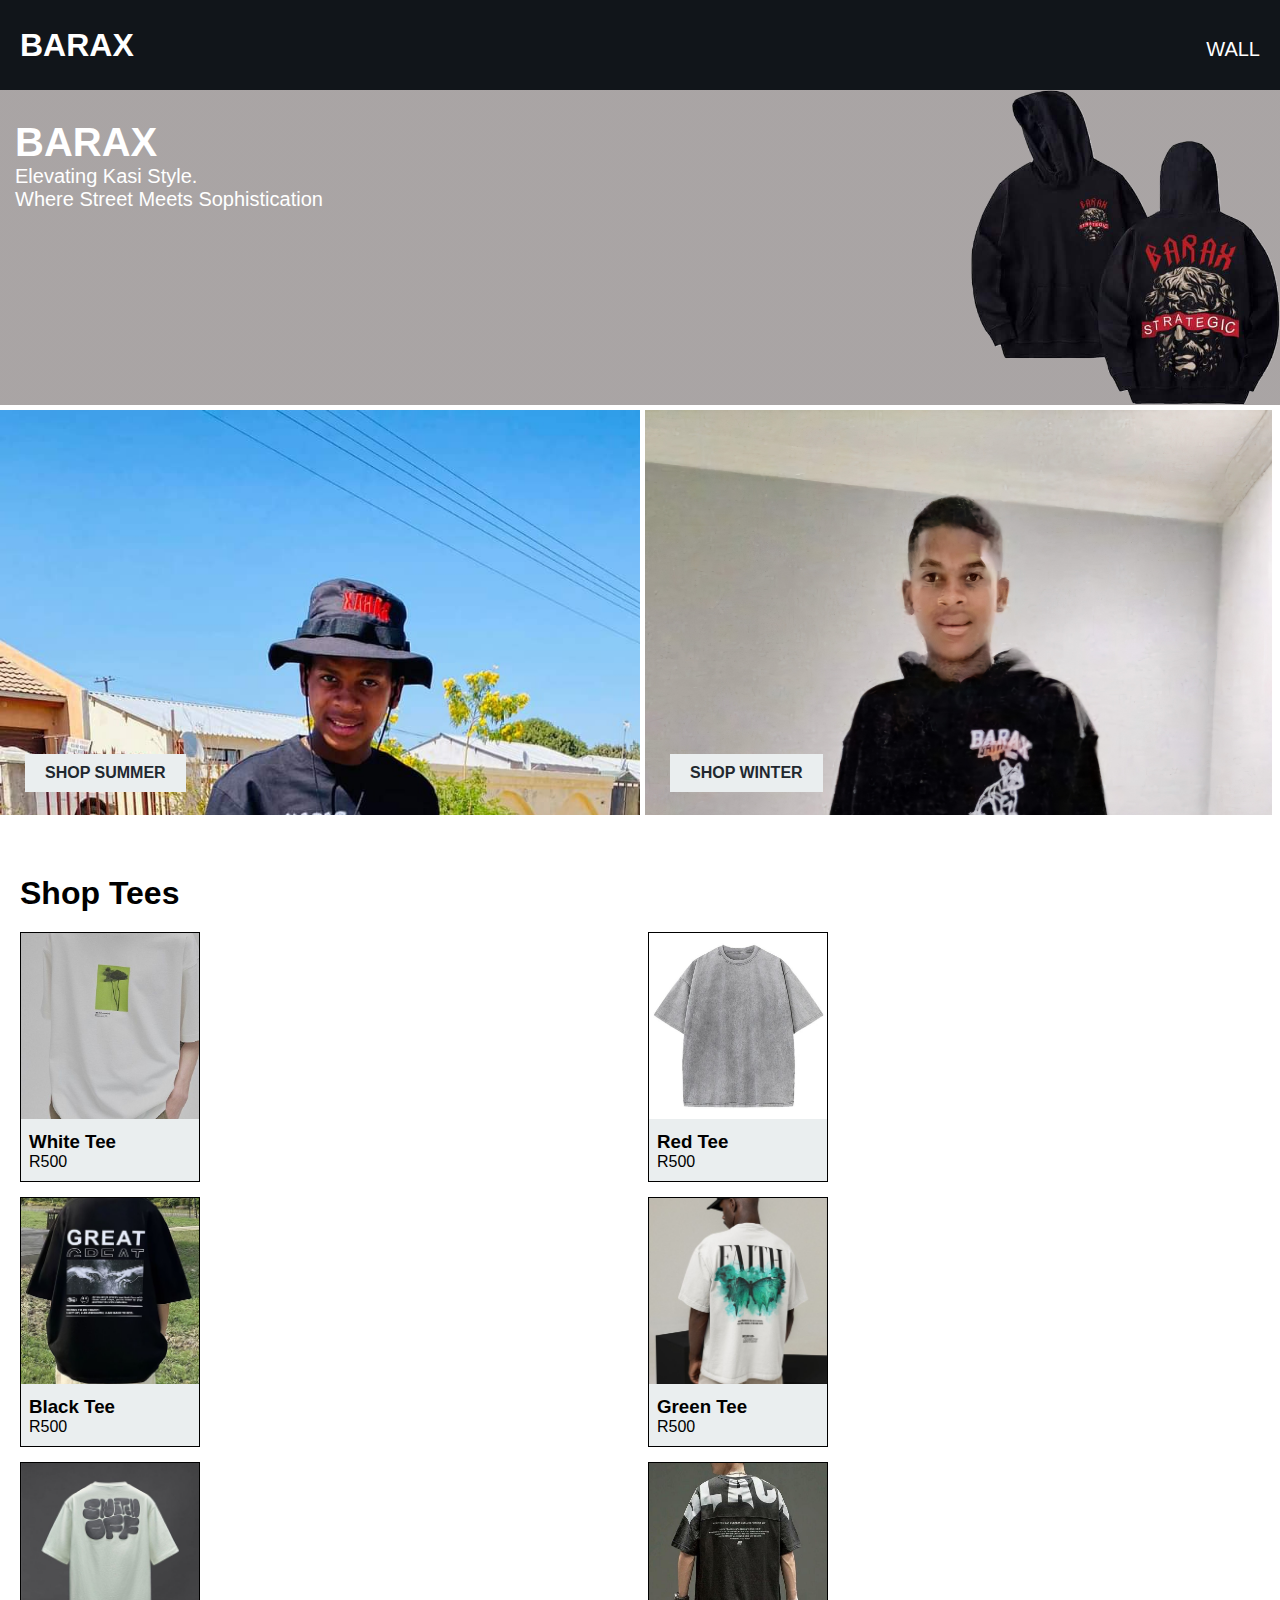
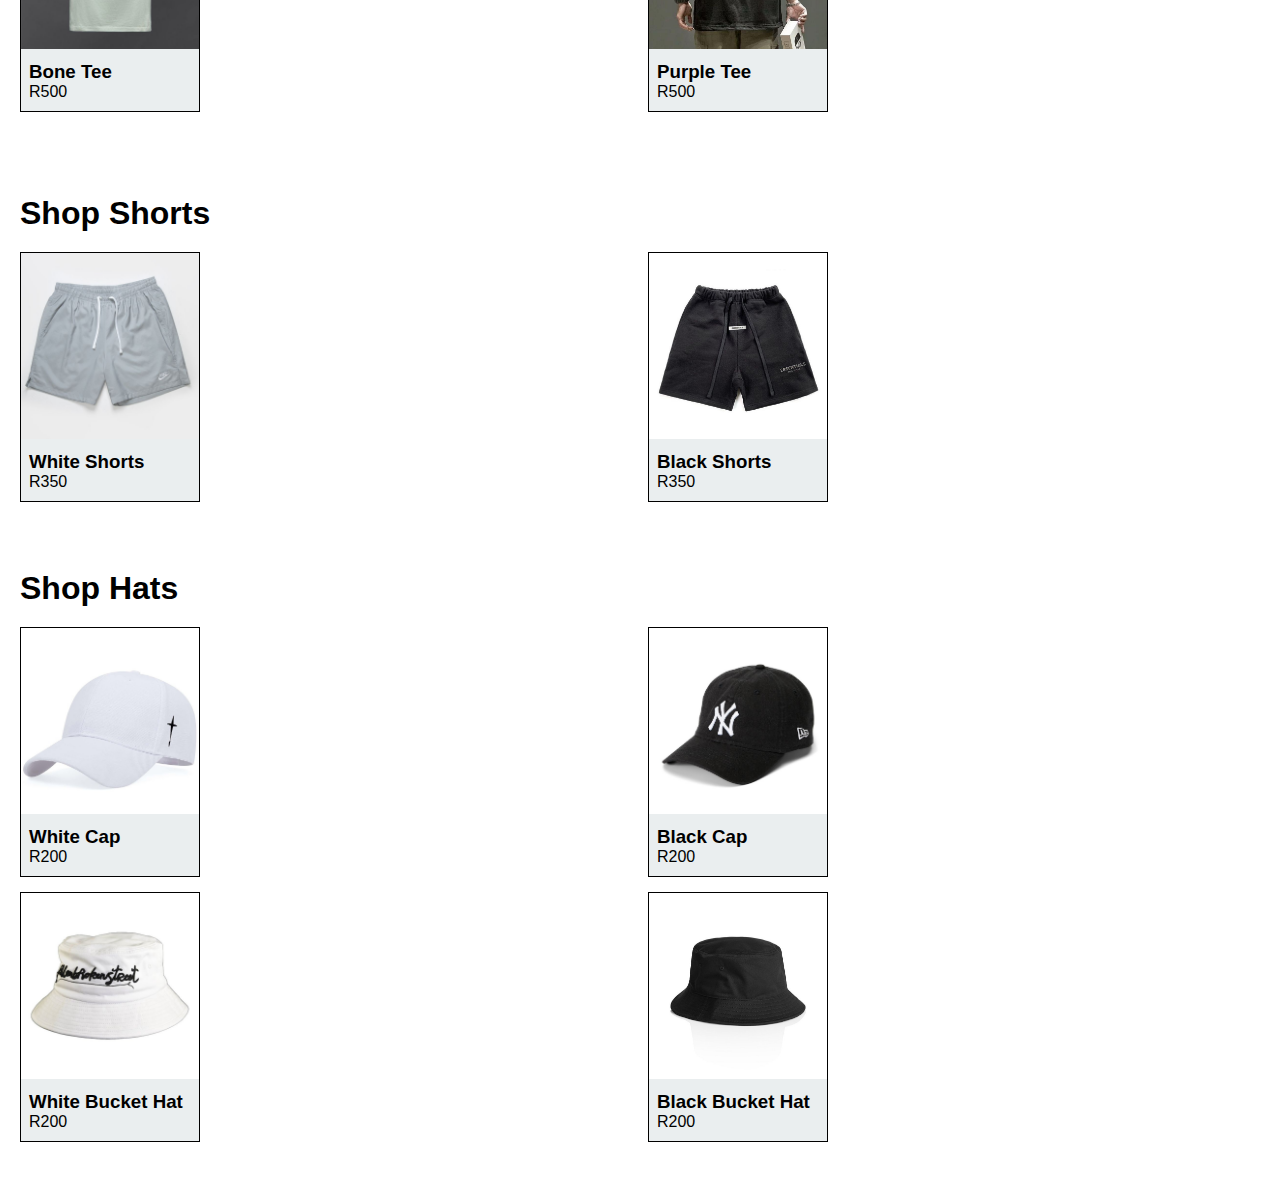
<file: index.html>
<!DOCTYPE html>
<html lang="en">
<head>
    <meta charset="UTF-8">
    <meta name="viewport" content="width=device-width, initial-scale=1.0">
    <link rel="stylesheet" href="styles.css">
    <title>Barax</title>
</head>

<body>
<header>
    <h1>Barax</h1>
    <h1><a href="wall.html">Wall</a></h1>
</header>

<section class="landing">
  

    <div class="banner">


        <div class="banner-text">
            <h1>Barax</h1>
            <h2>Elevating Kasi Style. <br> Where Street Meets <span>Sophistication</span> </h2>
        </div>


        
    </div>

    <div class="look1">

    <a href="#">Shop Summer</a>


    </div>



    <div class="look2">


        <a href="#">Shop Winter</a>


    </div>


</section>

<section class="shop-tees">

    <h1>Shop Tees</h1>

    <div class="card-wrapper">

        <div class="card">
            <img src="white tee.jpg"
            lazyload alt="">

            <div class="card-text">
                <h3>White Tee</h3>
                <p>R500</p>
            </div>

        </div>

        <div class="card">
            <img src="black tee.jpg" alt="" loading="lazy">

            <div class="card-text">
                <h3>Black Tee</h3>
                <p>R500</p>
            </div>

        </div>

        <div class="card">
            <img src="bone tee.jpg" alt="" loading="lazy">

            <div class="card-text">
                <h3>Bone Tee</h3>
                <p>R500</p>
            </div>

        </div>

        <div class="card">
            <img src="red tee.jpg" alt="" loading="lazy">

            <div class="card-text">
                <h3>Red Tee</h3>
                <p>R500</p>
            </div>

        </div>

        <div class="card">
            <img src="green tee.jpg" alt="" loading="lazy">

            <div class="card-text">
                <h3>Green Tee</h3>
                <p>R500</p>
            </div>

        </div>

        <div class="card">
            <img src="purple tee.jpg" alt="" loading="lazy">

            <div class="card-text">
                <h3>Purple Tee</h3>
                <p>R500</p>
            </div>

        </div>





    </div>

</section>

<section class="shop-shorts">
    <h1>Shop Shorts</h1>

    <div class="card-wrapper">

        <div class="card">
            <img src="white shorts.jpg" alt="" loading="lazy">

            <div class="card-text">
                <h3>White Shorts</h3>
                <p>R350</p>
            </div>

        </div>

        <div class="card">
            <img src="black shorts.jpg" alt="" loading="lazy">

            <div class="card-text">
                <h3>Black Shorts</h3>
                <p>R350</p>
            </div>

        </div>

        

    </div>



</section>

<section class="shop-hats">
    <h1>Shop Hats</h1>


<div class="card-wrapper">
    <div class="card">
        <img src="white cap.jpg" alt="" loading="lazy">

        <div class="card-text">
            <h3>White Cap</h3>
            <p>R200</p>
        </div>

    </div>

    <div class="card">
        <img src="white hat.jpg" alt="" loading="lazy">

        <div class="card-text">
            <h3>White Bucket Hat</h3>
            <p>R200</p>
        </div>

    </div>

    <div class="card">
        <img src="black cap.jpg" alt="" loading="lazy">

        <div class="card-text">
            <h3>Black Cap</h3>
            <p>R200</p>
        </div>

    </div>

    <div class="card">
        <img src="black hat.jpg" alt="" loading="lazy">

        <div class="card-text">
            <h3>Black Bucket Hat</h3>
            <p>R200</p>
        </div>

    </div>

</div>



</section>





    
</body>
</html>
</file>
<file: styles.css>
*{
    padding:0;
    margin:0;
    box-sizing: border-box;
}

:root{
    --primary-color:#eaeeef;
    --secondary-color:#21282f;
    --font:'Roboto', sans-serif;
}

body{
    background:white;
}



header{
    display:flex;
    justify-content: space-between;
    text-align: center;
    align-items: center;
    height: 10vh;
    background:#11151a;
    color:white;
    padding:15px 20px;
    font-family:var(--font);
    text-transform:uppercase;
}

header a{
    text-decoration:none;
    color:white;
    font-weight:500;
    font-size:20px;
}

.landing{
    height:mixmax(90vh,auto);
    background-color:white;
    display:grid;
    grid-template-columns: repeat(8,1fr);   
    /* background-color:purple; */
    padding-bottom:20px;   
}

.banner{
    grid-column:1/9;
    height:35vh;
    width:100%;
    font-family:var(--font);
    background-image: url("banner1.png"), linear-gradient(to right,rgba(148, 142, 142, 0.8),rgb(148, 142, 142, 0.8));
    background-size:contain;
    background-position: right;
    background-repeat: no-repeat;
}

.banner-text{
/*     z-index: 1; */
    position: relative;
    top:30px;
    left:15px;
    display:inline-block;
    color:white;
}







.banner h1{
    font-weight:900;
    font-size: 40px;
    text-transform:uppercase;
}

.banner h2{
    font-size:20px;
    font-weight:500;
}

.banner a{
    position:relative;
    top:120px;
    left:110px;
    display:inline-block;
    padding:10px 20px;
    background-color:var(--secondary-color);
    color:white;
    text-decoration:none;
    text-transform:uppercase;
    font-weight:700;
    border:2px soliod white;
}

.look1{
    margin-top:5px;
    grid-column:1/5;
    height:45vh;
    width:100%;
    background-image: url("look1.jpg");
    background-size:cover;
}

.look2{
    margin-top:5px;
    grid-column:5/10;
    height:45vh;
    width:98%;
    margin-left:5px;
    background-image: url("look2.jpg");
    background-size:cover;
}
  
.look1 a ,.look2 a{
    position:relative;
    top:85%;
    left:25px;
    text-align:center;
    font-family: var(--font);
    display:inline-block;
    padding:10px 20px;
    background-color:var(--primary-color);
    color:var(--secondary-color);
    text-decoration:none;
    text-transform:uppercase;
    font-weight:700;
    border:2px soliod white;
}

.shop-tees{
    margin-top:20px;
    background-color: white;
    height:100vh;
    width:100%;
    padding:20px;
    font-family:var(--font);
}

.shop-tees h1{
    text-align:left;      
}

.card-wrapper{
    margin-top:20px;
    columns:2;
}

.card{
    margin-bottom:15px;
    height:250px;
    width:180px;
    background-color:var(--primary-color);
    color:black;   
    border:1px solid black; 
    /* box-shadow: 0 4px 10px rgba(0, 0, 0, 0.1); */
}

.card img{
    height:75%;
    width:100%;
    object-fit:cover;
    object-position:center;
    background-color:var(--primary-color);
}

.card-text{
    text-align:left;
    padding:8px;
}

.shop-shorts{
    margin-top:20px;
    height:40vh;
    width:100%;
    padding:20px;
    font-family: var(--font);
}

.shop-hats{
    margin-top:15px;
    height:70vh;
    width:100%;
    padding:20px;
    font-family: var(--font);
}
</file>
